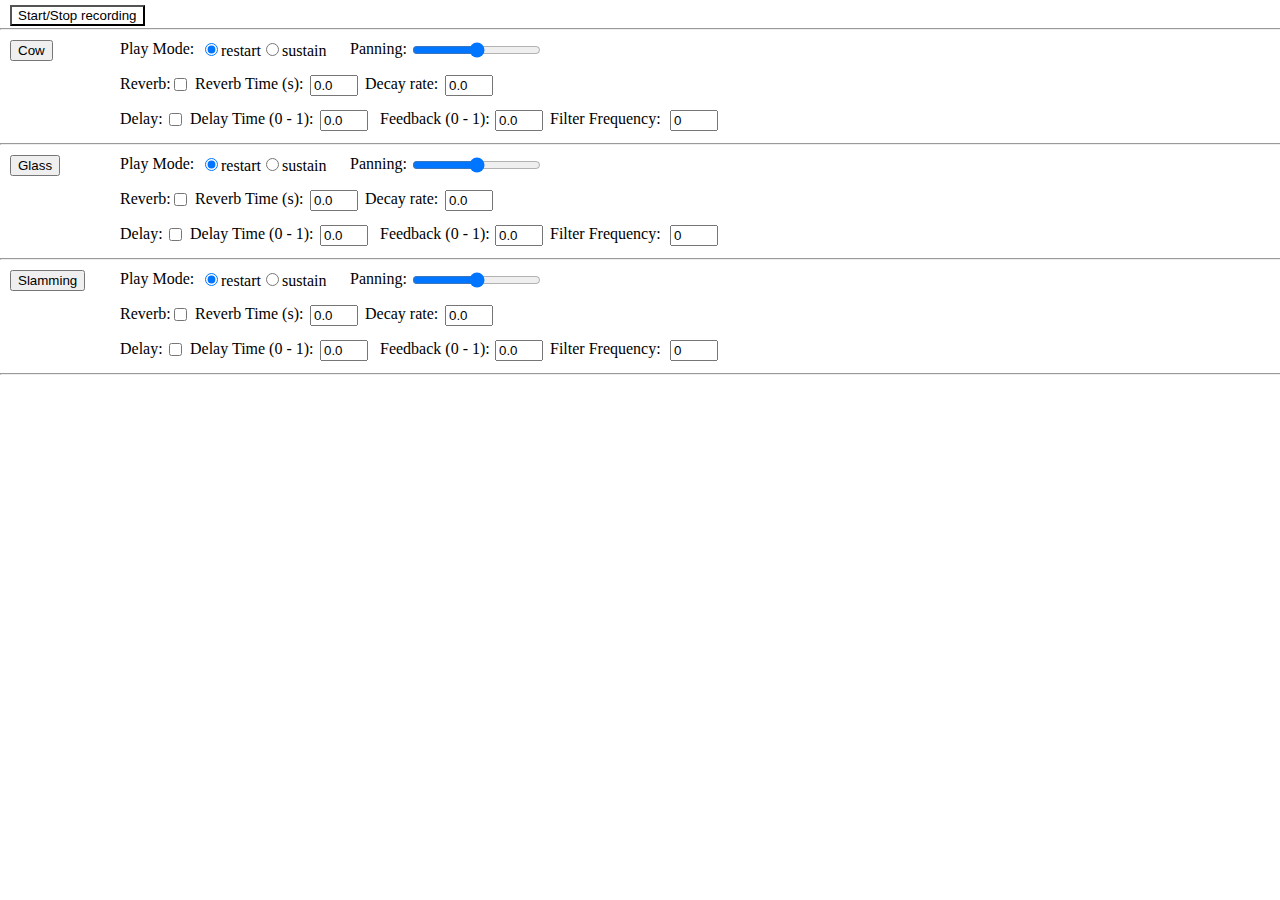
<file: 04_audio_programming/resources/example/index.html>
<!DOCTYPE html>
<html lang="en">
  <head>
    <meta charset="utf-8" />
    <meta name="viewport" content="width=device-width, initial-scale=1.0">

    <title>Sketch</title>

    <link rel="stylesheet" type="text/css" href="style.css">

    <script src="libraries/p5.min.js"></script>
    <script src="libraries/p5.sound.min.js"></script>
  </head>

  <body>
    <script src="sketch.js"></script>
  </body>
</html>
</file>
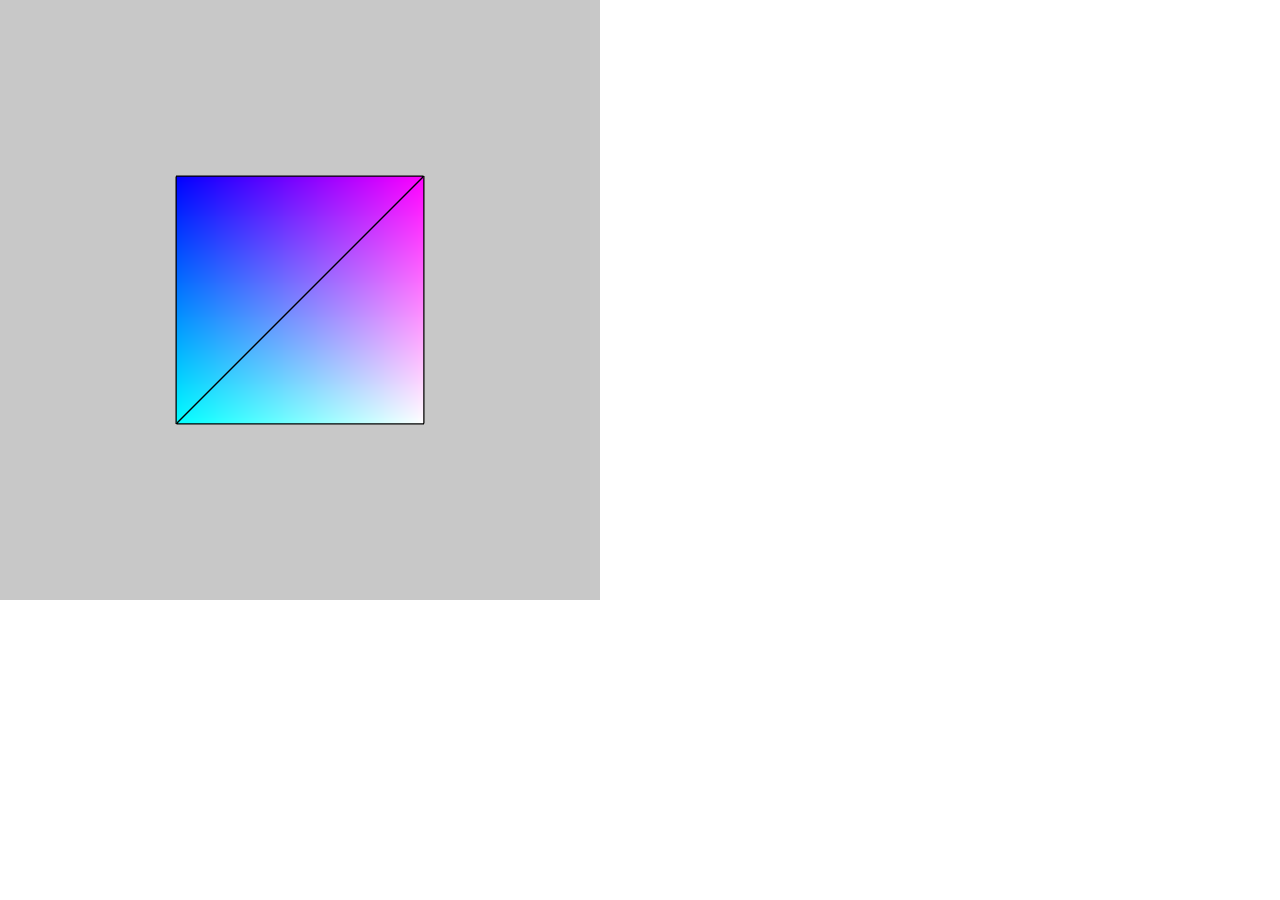
<file: 07_graphics_transformations/code/the_cube_by_lucas/index.html>
<!DOCTYPE html>
<html lang="en">
  <head>
    <meta charset="utf-8" />
    <meta name="viewport" content="width=device-width, initial-scale=1.0">

    <title>Sketch</title>

    <link rel="stylesheet" type="text/css" href="style.css">

    <script src="libraries/p5.min.js"></script>
    <script src="libraries/p5.sound.min.js"></script>
  </head>

  <body>
    <script src="VertexCube.js"></script>
    <!-- <script src="recreatedWithVectors.js"></script> -->
  </body>
</html>
</file>
<file: 04_audio_programming/resources/example/style.css>
html, body {
  margin: 0;
  padding: 0;
}

canvas {
  display: block;
}
</file>
<file: 07_graphics_transformations/code/the_cube_by_lucas/style.css>
html, body {
  margin: 0;
  padding: 0;
}

canvas {
  display: block;
}
</file>
